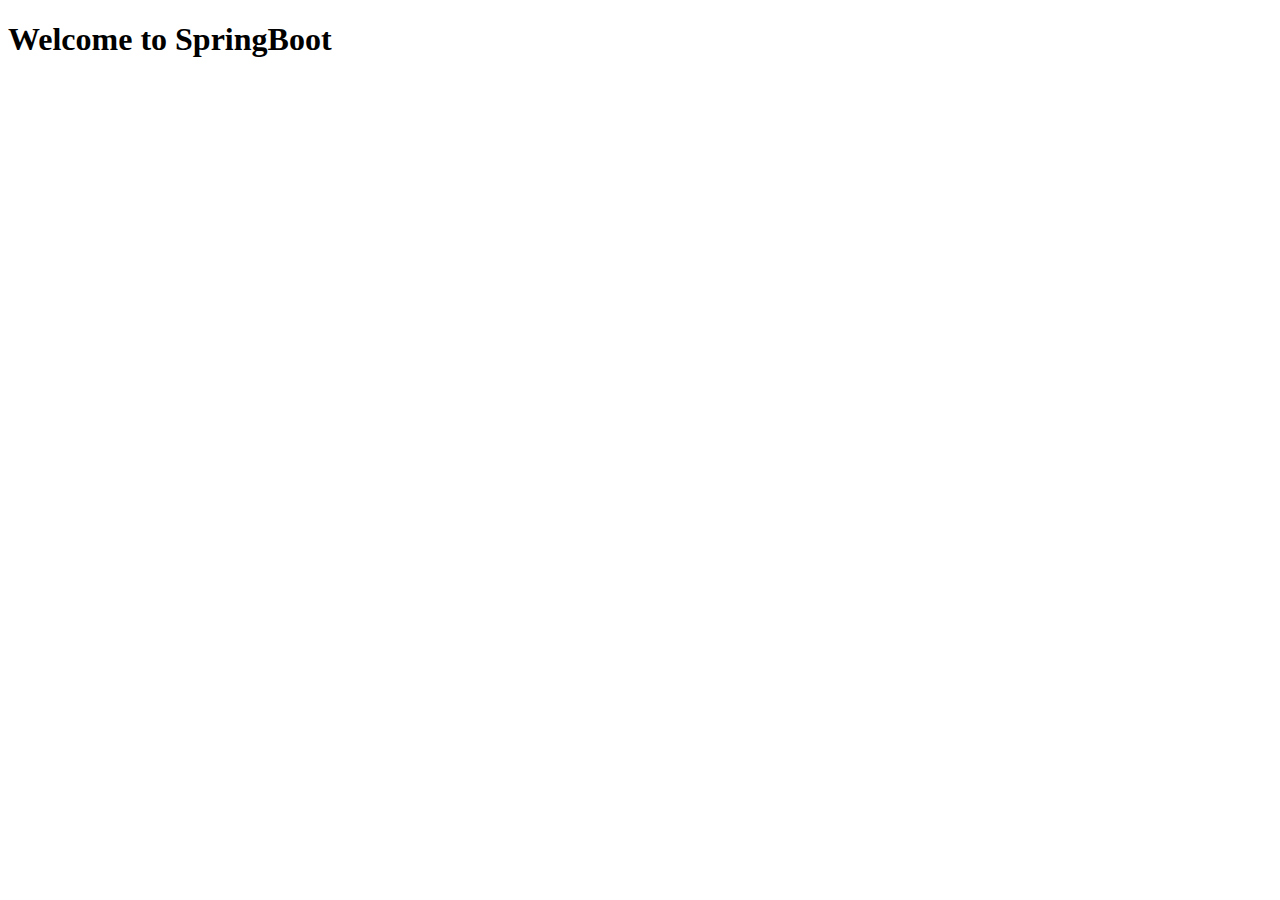
<file: src/main/resources/templates/hello.html>
<!DOCTYPE html>
<html xmlns="http://www.w3.org/1999/xhtml"
	xmlns:th="http://www.thymeleaf.org">
<head>
<meta charset="UTF-8">
<title>Hello</title>
</head>
<body>
	<h1>Welcome to SpringBoot</h1>
</body>
</html>
</file>
